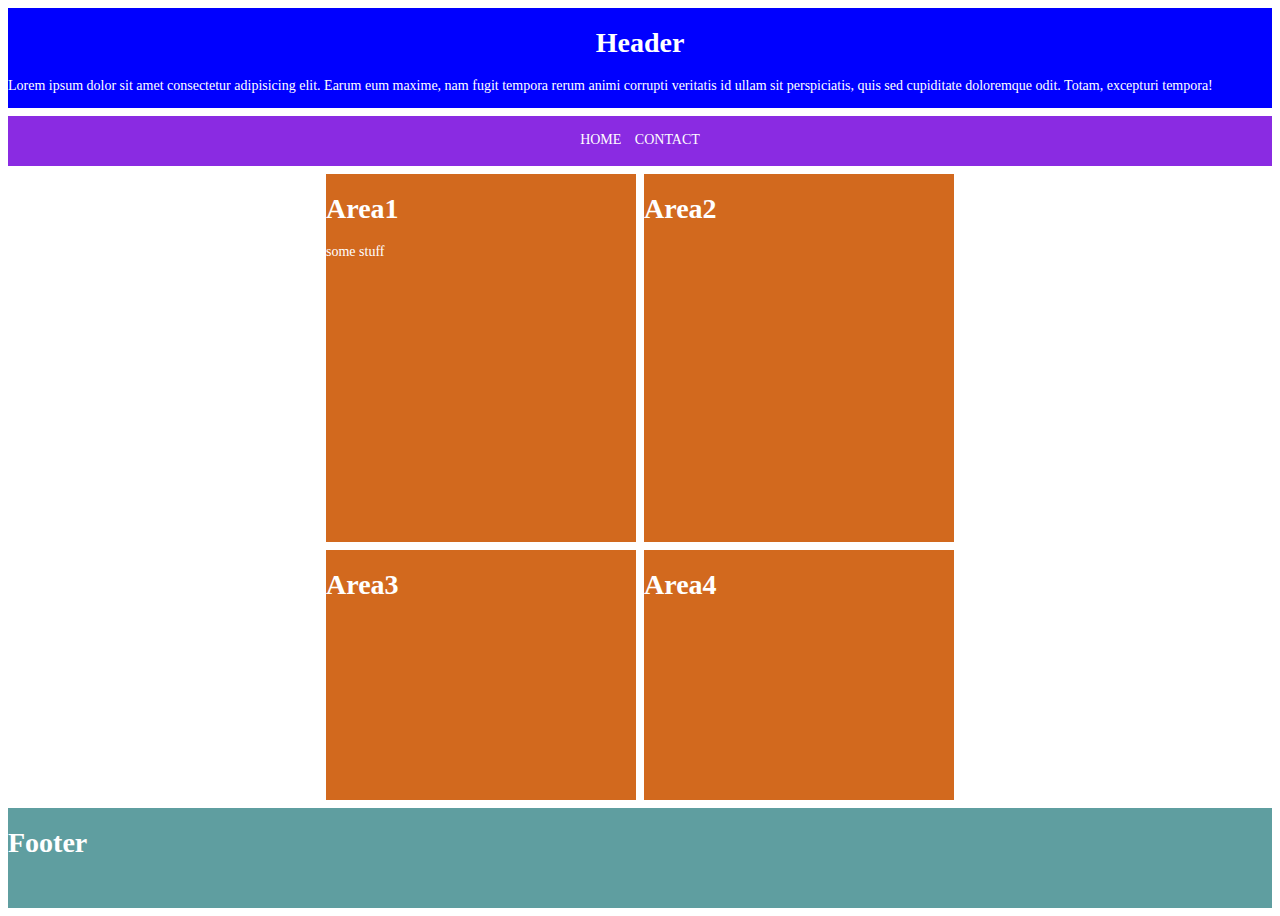
<file: gridExercise.html>
<!DOCTYPE html>
<html lang="en">
    <head>
        <link rel="stylesheet" href="gridStyles.css">
        <meta charset="UTF-8">
        <meta name="viewport" content="width=device-width, initial-scale=1.0">
        <title>Intro to CSS Grid</title>
        
    </head>
    <body>
        <div class="content">
            <header>
                <h1>Header</h1>
                <p>Lorem ipsum dolor sit amet consectetur adipisicing elit. Earum eum maxime, nam fugit tempora rerum animi corrupti veritatis id ullam sit perspiciatis, quis sed cupiditate 		doloremque odit. Totam, excepturi tempora!</p>
            </header>
    
               <nav>
                <div id="position">
                    <a href="#">HOME</a>
                    <a href="#">CONTACT</a>
                </div>
            </nav>
           
            
            <div id="area1Index">
                <h1>Area1</h1>
                <p> some stuff</p>

            </div>
    
            <div id="area2Index">
                <h1>Area2</h1>
            
                  
                
    

            </div>
    
            <div id="area3Index">
                <h1>Area3</h1>
            </div>
    
            <div id="area4Index">
                <h1>Area4</h1>
            </div>

           
        
            <footer>
                <h1>Footer</h1>
            </footer>
    
        </div>
    </body>
</html>
</file>
<file: gridStyles.css>
.content{
    color:#fff;
    font-size:14px;
    display:grid;
    grid-template-columns: repeat(4, 1fr);
    grid-template-rows: 100px 50px auto 250px 100px;
    grid-gap:.5rem;
    height:100vh;
    grid-template-areas: 
    "header header header header"
    "nav nav nav nav"
    ". area1Index area2Index ."
    ". area3Index area4Index ."
    "footer footer footer footer";
}

header{
    background-color: blue;
    grid-area: header;
    text-align:center;
}

header p{
    text-align:left;
    
}


#area1Index{
    grid-area:area1Index;
    background-color:chocolate;
    
}

#area2Index{
    grid-area: area2Index;
    background-color:chocolate;
}

#area3Index{
    grid-area:area3Index;
    background-color:chocolate;
}

#area4Index{
    grid-area:area4Index;
    background-color:chocolate;
}

nav{
    background-color: blueviolet;
    grid-area: nav;
}



footer{
    background-color: cadetblue;
    grid-area: footer;
}

a{
    text-decoration: none;
    color:#fff;
  
}

a:hover{
    filter:drop-shadow(8px 8px 10px gray);
    color:gray;
}


#position{
    text-align: center;
    line-height: 3rem;
    word-spacing: 10px; 
}

@media only screen and (max-width: 600px){
    .content{
       
        grid-template-columns: 1fr;
        grid-template-rows: auto 80px 250px 250px 250px 250px auto;
        grid-template-areas: 
        "header"
        "nav"
        "area1Index"
        "area2Index"
        "area3Index"
        "area4Index"
        "footer"
        ;

    }
}
</file>
